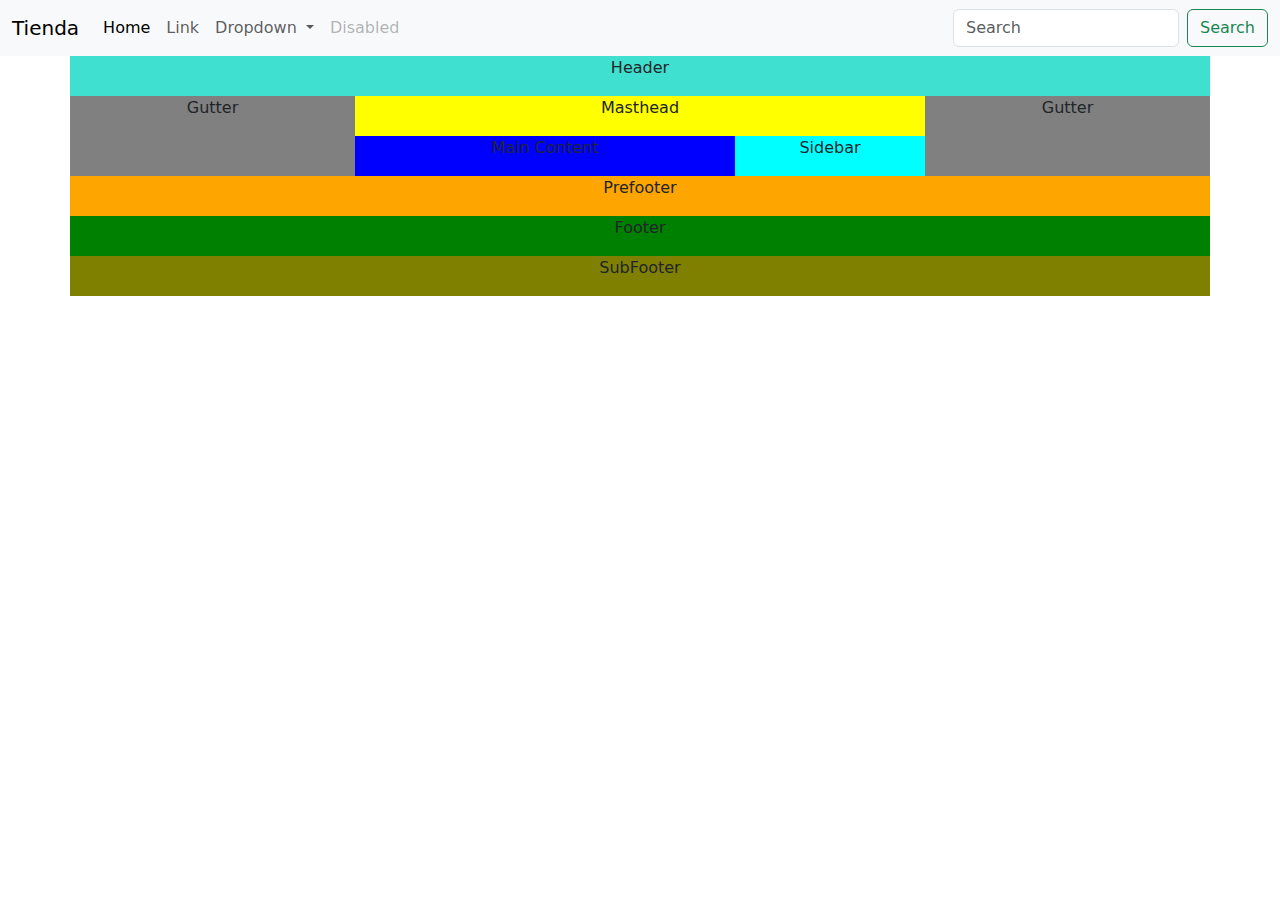
<file: ejercicio-bootstrap/index.html>
<!DOCTYPE html>
<html lang="en">
<head>
    <meta charset="UTF-8">
    <meta name="viewport" content="width=device-width, initial-scale=1.0">
    <title>Document</title>
    <link
    href="https://cdn.jsdelivr.net/npm/bootstrap@5.3.3/dist/css/bootstrap.min.css"
    rel="stylesheet"
    integrity="sha384-QWTKZyjpPEjISv5WaRU9OFeRpok6YctnYmDr5pNlyT2bRjXh0JMhjY6hW+ALEwIH"
    crossorigin="anonymous"
    />
    <link rel="stylesheet" type="text/css" href="styles.css">
</head>
<body>
    <nav class="navbar navbar-expand-lg bg-body-tertiary">
        <div class="container-fluid">
          <a class="navbar-brand" href="index.html">Tienda</a>
          <button
            class="navbar-toggler"
            type="button"
            data-bs-toggle="collapse"
            data-bs-target="#navbarSupportedContent"
            aria-controls="navbarSupportedContent"
            aria-expanded="false"
            aria-label="Toggle navigation"
          >
            <span class="navbar-toggler-icon"></span>
          </button>
          <div class="collapse navbar-collapse" id="navbarSupportedContent">
            <ul class="navbar-nav me-auto mb-2 mb-lg-0">
              <li class="nav-item">
                <a class="nav-link active" aria-current="page" href="#">Home</a>
              </li>
              <li class="nav-item">
                <a class="nav-link" href="#">Link</a>
              </li>
              <li class="nav-item dropdown">
                <a
                  class="nav-link dropdown-toggle"
                  href="#"
                  role="button"
                  data-bs-toggle="dropdown"
                  aria-expanded="false"
                >
                  Dropdown
                </a>
                <ul class="dropdown-menu">
                  <li><a class="dropdown-item" href="#">Action</a></li>
                  <li><a class="dropdown-item" href="#">Another action</a></li>
                  <li><hr class="dropdown-divider" /></li>
                  <li>
                    <a class="dropdown-item" href="#">Something else here</a>
                  </li>
                </ul>
              </li>
              <li class="nav-item">
                <a class="nav-link disabled" aria-disabled="true">Disabled</a>
              </li>
            </ul>
            <form class="d-flex" role="search">
              <input
                class="form-control me-2"
                type="search"
                placeholder="Search"
                aria-label="Search"
              />
              <button class="btn btn-outline-success" type="submit">
                Search
              </button>
            </form>
          </div>
        </div>
      </nav>

      <main>
        <div class="container">
            <div class="row">
                <div class="col-md-12 blue"><p>Header</p></div>
                <div class="col-md-3 grey"><p>Gutter</p></div>
                <div class="col-md-6 ">
                    <div class="row">
                        <div class="col-md-12 yellow"> <p>Masthead</p></div>
                        <div class="col-md-8 darkBlue"><p>Main Content</p></div>
                        <div class="col-md-4 cyan"><p>Sidebar</p></div>
                    </div>
                   </div>
                <div class="col-md-3 grey"><p>Gutter</p></div>
                <div class="col-md-12 orange"><p>Prefooter</p></div>
                <div class="col-md-12 green"><p>Footer</p></div>
                <div class="col-md-12 olive"><p>SubFooter</p></div>

            </div>

        </div>

      </main>
</body>
</html>
</file>
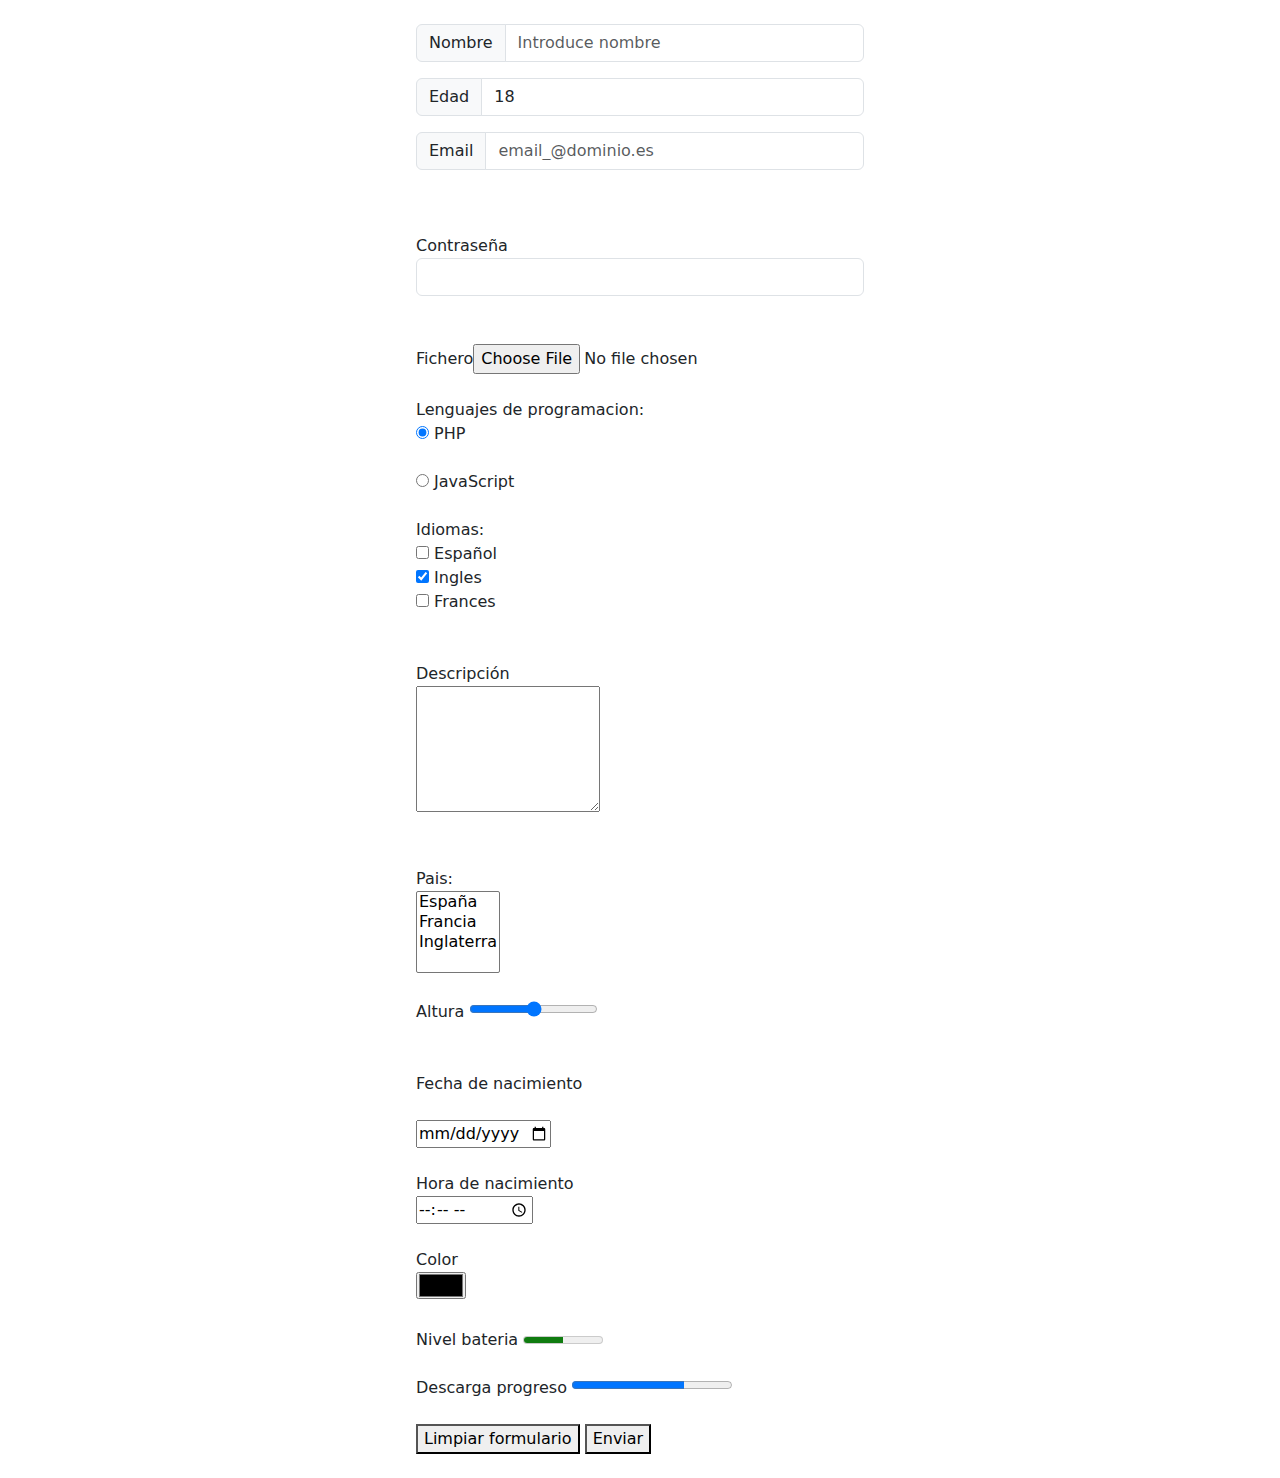
<file: ejercicio2-bootstrap/contacto.html>
<!DOCTYPE html>
<html lang="en">
<head>
    <meta charset="UTF-8">
    <meta name="viewport" content="width=device-width, initial-scale=1.0">
    <title>Document</title>
    <link
    href="https://cdn.jsdelivr.net/npm/bootstrap@5.3.3/dist/css/bootstrap.min.css"
    rel="stylesheet"
    integrity="sha384-QWTKZyjpPEjISv5WaRU9OFeRpok6YctnYmDr5pNlyT2bRjXh0JMhjY6hW+ALEwIH"
    crossorigin="anonymous"
  />
  <style>
    .contenedor{
        width: 35%;
    }
  </style>
</head>
<body>
    <main>
        <div class="contenedor m-auto mt-4 mb-4 w-300">
            <form method="POST" action="Servicios.html" enctype="multipart/form-data">
               <div class="input-group mb-3">
                <label class="input-group-text"> Nombre </label>
                        <input
                        class="form-control"
                        type="text"
                        name="nombre"
                        required
                        placeholder="Introduce nombre"
                    />
                   
               </div>
               <div class="input-group mb-3">
                <label class="input-group-text"> Edad </label>
                <input
                class="form-control"
                  type="number"
                  name="edad"
                  min="0"
                  max="50"
                  step="0.1"
                  value="18"
                  required
                />
               </div>
             
               <div class="input-group mb-3">
                <label class="input-group-text"> Email </label>
                <input
                class="form-control"
                  type="email"
                  name="email"
                  autocomplete="off"
                  placeholder="email_@dominio.es"
                  pattern="[a-z0-9._%+-]+@[a-z]+\.[a-z]{2,4}$"
                />
               </div>
             
               
              
                <br /><br>
                <label> Contraseña </label>
                <input  class="form-control" type="password" name="password" /><br /><br>
                <label> Fichero </label><input type="file" name="fichero" /><br />
                <br />
                <label>Lenguajes de programacion: </label>
                <div >
                  <input type="radio" checked name="lenguaje" />
                  <label>PHP</label>
                </div><br>
                <div >
                  <input type="radio" name="lenguaje" />
                  <label>JavaScript</label>
                </div>
                <br />
                <label>Idiomas: </label>
                <div >
                  <input type="checkbox" name="idiomas" />
                  <label>Español</label>
                </div>
                <div >
                  <input type="checkbox" checked name="idiomas" />
                  <label>Ingles</label>
                </div>
                <div >
                  <input type="checkbox" name="idiomas" />
                  <label>Frances</label>
                </div>
                <br /><br>
                <div>
                  <label> Descripción </label><br>
                  <textarea rows="5" name="descripcion"></textarea>
                </div>
                <br /><br>
                <label>Pais: </label><br />
                <select name="pais" multiple required>
                  <option value="esp">España</option>
                  <option value="esp">Francia</option>
                  <option value="ing">Inglaterra</option>
                </select>
                <br /><br>
                <label>Altura</label>
                <input type="range" min="100" max="200" /><br><br>
                <br />
                <label> Fecha de nacimiento </label> <br /><br>
                <input type="date" name="birthday" min="2020-01-01" max="2024-12-31" /><br><br>
                <label> Hora de nacimiento </label> <br />
                <input type="time" name="time" />
                <br /><br>
                <label> Color </label> <br />
                <input type="color" name="color" value="" />
                <br /><br>
                <label>Nivel bateria</label>
                <meter min="0" max="100" value="50"></meter>
                <br><br>
                <label for="">Descarga progreso</label>
                <progress max="100" value="70"></progress><br><br>
                <button type="reset">Limpiar formulario</button>
                <button type="submit">Enviar</button>
              </form>
        </div>
       
    </main>
</body>
</html>
</file>
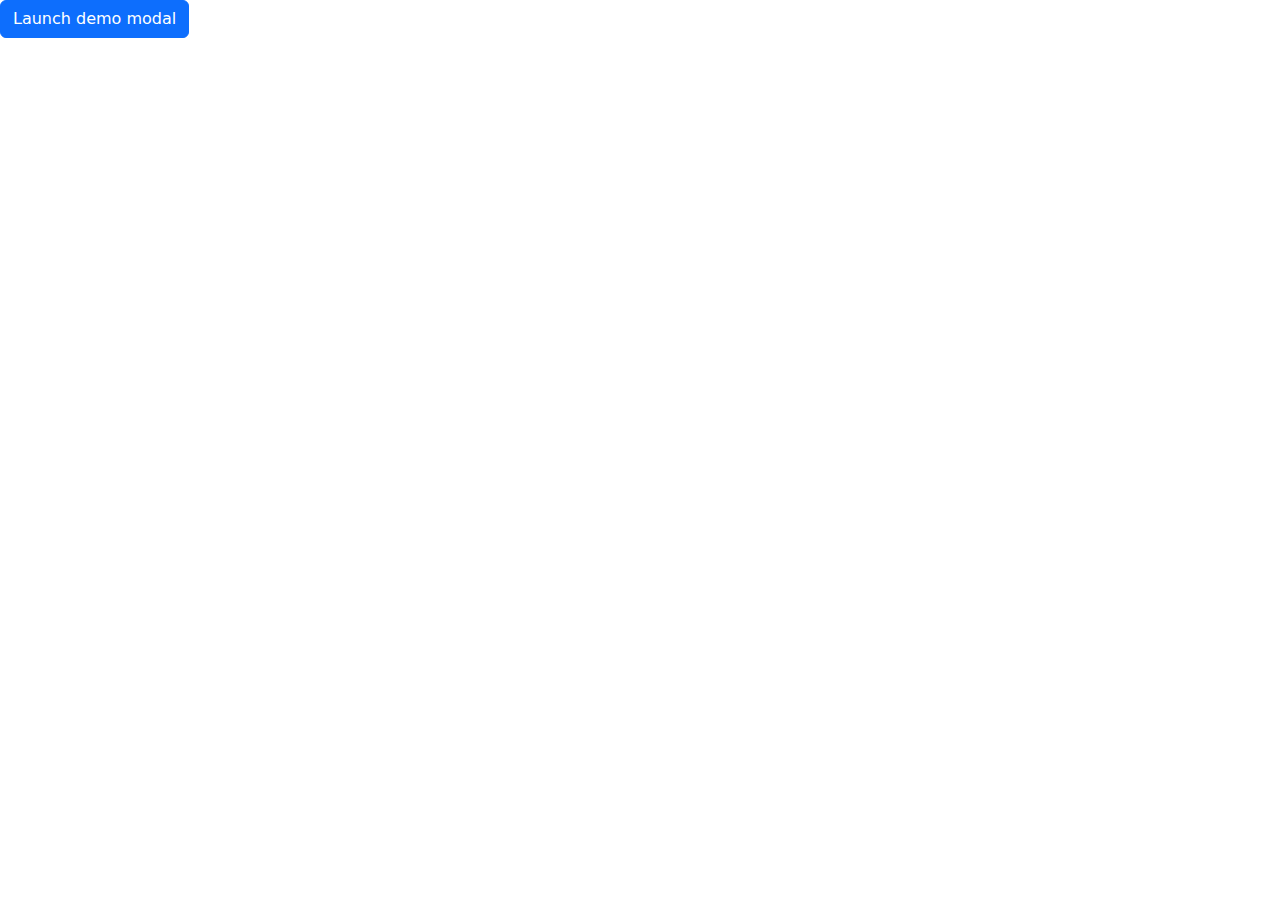
<file: ejercicio2-bootstrap/modales.html>
<!DOCTYPE html>
<html lang="en">
  <head>
    <meta charset="UTF-8" />
    <meta name="viewport" content="width=device-width, initial-scale=1.0" />
    <title>Document</title>
    <link
      href="https://cdn.jsdelivr.net/npm/bootstrap@5.3.3/dist/css/bootstrap.min.css"
      rel="stylesheet"
      integrity="sha384-QWTKZyjpPEjISv5WaRU9OFeRpok6YctnYmDr5pNlyT2bRjXh0JMhjY6hW+ALEwIH"
      crossorigin="anonymous"
    />
  </head>
  <body>
    <!-- Button trigger modal -->
    <button
      type="button"
      class="btn btn-primary"
      data-bs-toggle="modal"
      data-bs-target="#miModal"
    >
      Launch demo modal
    </button>

    <!-- Modal -->
    <div
      class="modal fade"
      id="miModal"
      tabindex="-1"
      aria-labelledby="exampleModalLabel"
      aria-hidden="true"
    >
      <div class="modal-dialog modal-dialog-centered">
        <div class="modal-content">
          <div class="modal-header">
            <h1
              class="modal-title fs-5"
              style="margin: auto;"
              id="exampleModalLabel"
            >
              ¿Confirmas que quieres eliminar?
            </h1>
          </div>
          <div class="modal-body">
            <p>
              Lorem ipsum dolor sit amet consectetur adipisicing elit. Odio
              libero saepe hic, deleniti laborum, labore expedita dicta, earum
              provident incidunt repellendus laboriosam. Incidunt commodi illo
              harum placeat fuga maxime sed.
            </p>
            
          </div>
          <div class="modal-footer">
            <button
            style="margin: auto;"
              type="button"
              class="btn btn-secondary"
              data-bs-dismiss="modal"
            >
              Close
            </button>
            <button type="button"   style="margin: auto;" class="btn btn-primary">Save changes</button>
          </div>
        </div>
      </div>
    </div>

    <script
      src="https://cdn.jsdelivr.net/npm/@popperjs/core@2.11.8/dist/umd/popper.min.js"
      integrity="sha384-I7E8VVD/ismYTF4hNIPjVp/Zjvgyol6VFvRkX/vR+Vc4jQkC+hVqc2pM8ODewa9r"
      crossorigin="anonymous"
    ></script>
    <script
      src="https://cdn.jsdelivr.net/npm/bootstrap@5.3.3/dist/js/bootstrap.min.js"
      integrity="sha384-0pUGZvbkm6XF6gxjEnlmuGrJXVbNuzT9qBBavbLwCsOGabYfZo0T0to5eqruptLy"
      crossorigin="anonymous"
    ></script>
  </body>
</html>
</file>
<file: ejercicio-bootstrap/styles.css>
div{
    text-align: center;
}

.blue{
    background-color: turquoise;    
}

.grey{
    background-color: grey;   
}

.yellow{
    background-color: yellow;    
}

.darkBlue{
    background-color: blue;    
}
.cyan{
    background-color: cyan;
}
.orange{
    background-color: orange;
}
.green{
    background-color: green;
}
.olive{
    background-color: olive;
}
</file>
